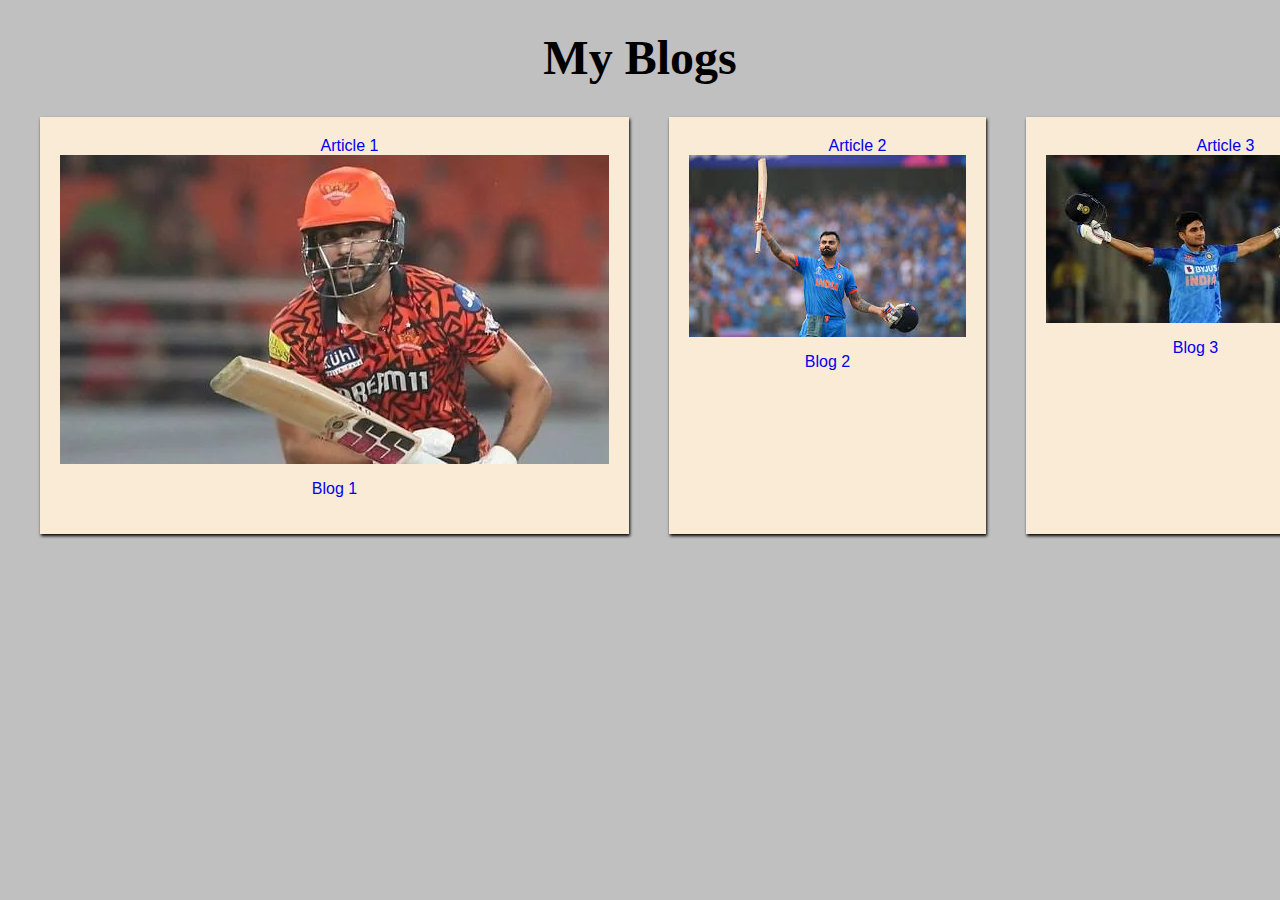
<file: index.html>
<html lang="en">
<head>
    <meta charset="UTF-8">
    <meta name="viewport" content="width=device-width, initial-scale=1.0">
    <title>Document</title>
    <link rel="stylesheet" href="style.css"> 
</head>
<body> 
<header>
 <h1>My Blogs</h1>
</header> 
<main>
    <article> <a href="blog1.html"> Article 1
        <img src="images/image1.jpg">
        <p> Blog 1</p>
    </article>
    <article><a href="blog2.html">Article 2
        <img src="images/image2.jpg">
        <p>Blog 2</p>
    </article>
    <article><a href="blog3.html">Article 3
        <img src="images/image3.jpg">
        <p> Blog 3</p>
    </article>
</main>
</body>
</html>
</file>
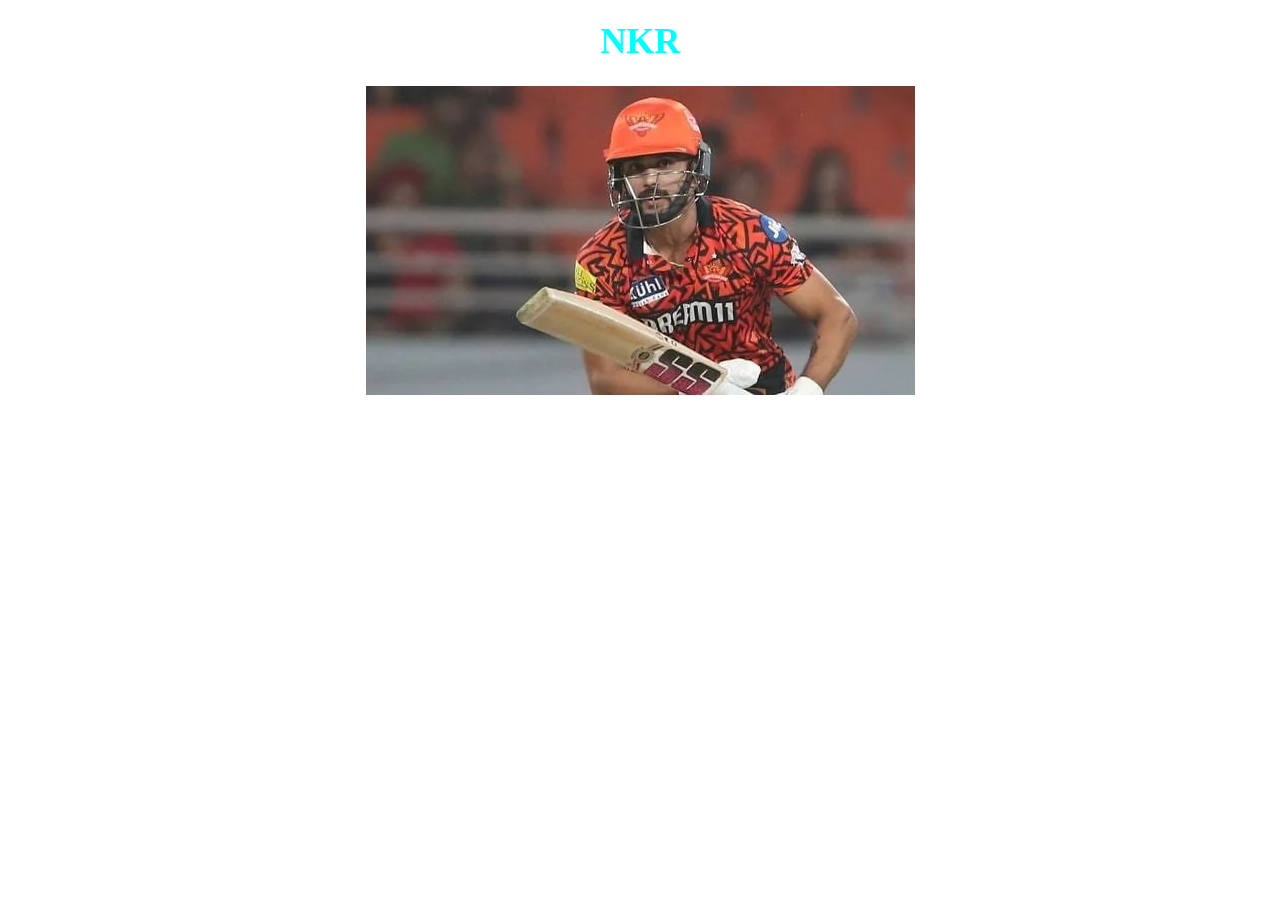
<file: blog1.html>
<html lang="en">
<head>
    <meta charset="UTF-8">
    <meta name="viewport" content="width=device-width, initial-scale=1.0">
    <title>Document</title>
    <link rel="stylesheet" href="blog.css">
</head>
<body>
    <header>
        <h1>NKR</h1>
        </header>
        <img src="images/image1.jpg">
    

        
</body>
</html>
</file>
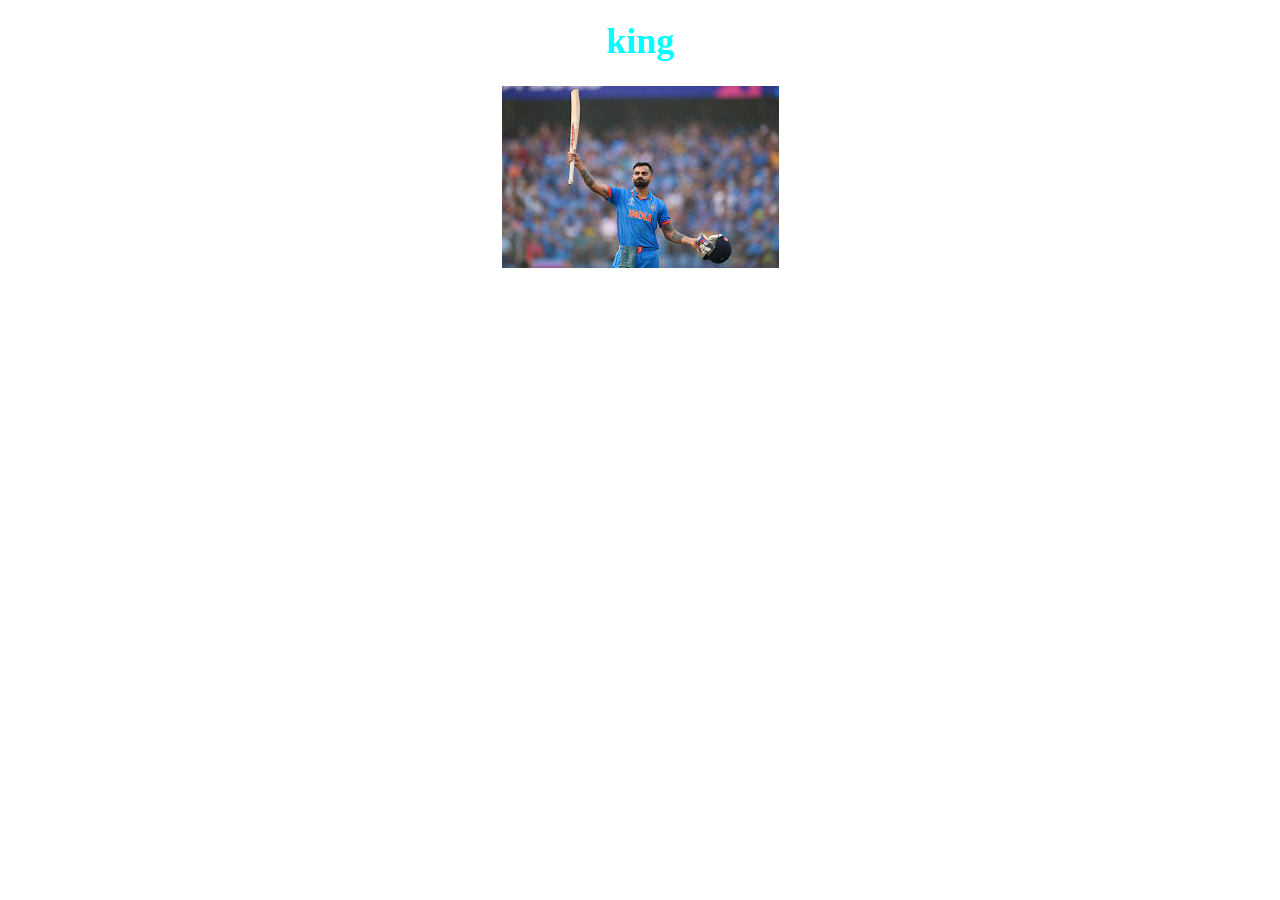
<file: blog2.html>
<html lang="en">
<head>
    <meta charset="UTF-8">
    <meta name="viewport" content="width=device-width, initial-scale=1.0">
    <title>Document</title>
    <link rel="stylesheet" href="blog.css">
</head>
<body>
    <header>
        <h1>king</h1>
        </header> 
        <img src="images/image2.jpg" > 
</body>
</html>
</file>
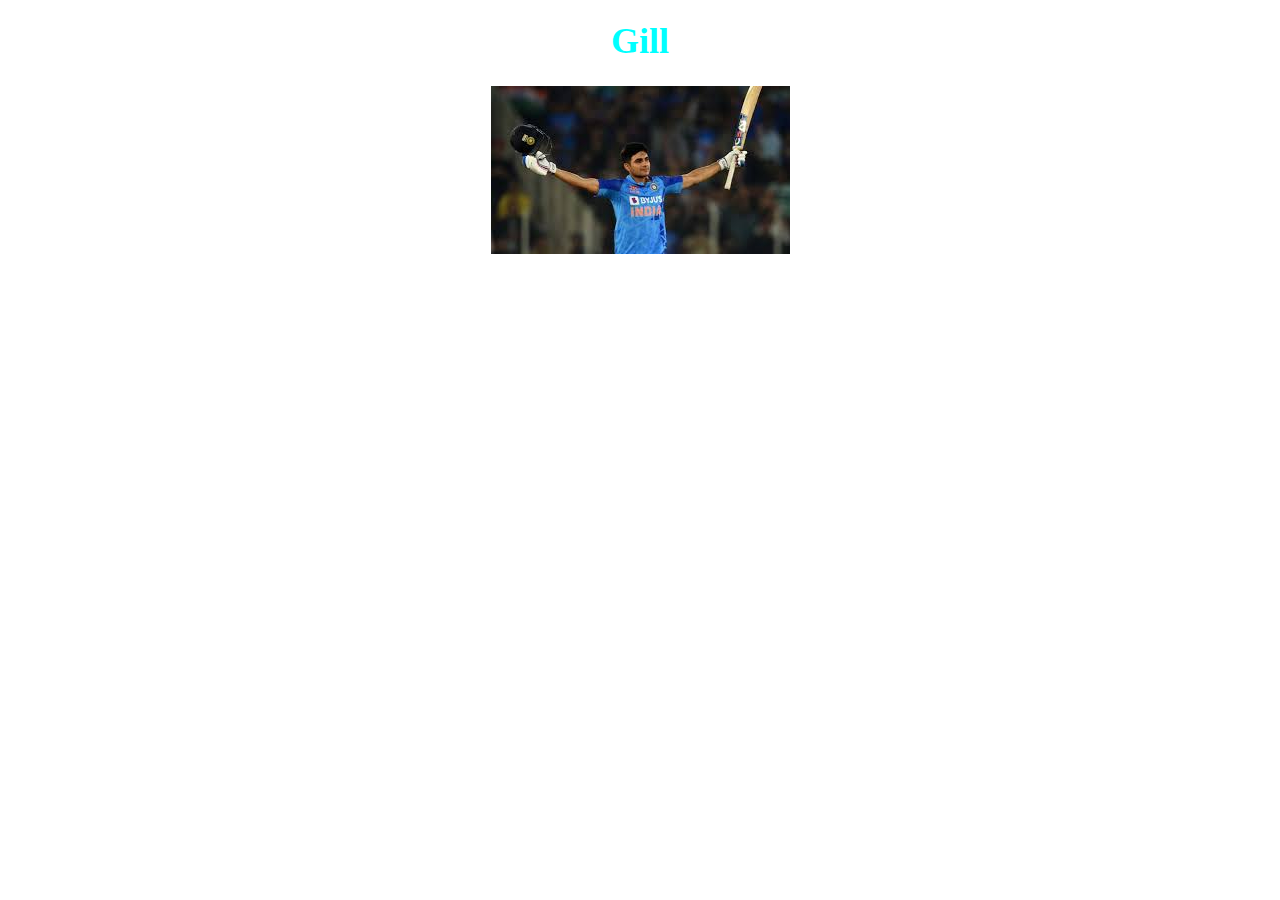
<file: blog3.html>
<html lang="en">
<head>
    <meta charset="UTF-8">
    <meta name="viewport" content="width=device-width, initial-scale=1.0">
    <title>Document</title>
    <link rel="stylesheet" href="blog.css">
</head>
<body>
    <header>
        <h1>Gill</h1>
        </header>
        <img src="images/image3.jpg" >
</body>
</html>
</file>
<file: style.css>
body{
    justify-content: center;
    margin: 10px;
    background-color:silver;
    padding: 20px;
    border: 10px;
}
header{
    text-align: center;
    font-size: x-large;
    font-family: 'Times New Roman', Times, serif;
    text-shadow: 2px;
    
}
main{

display: flex;
gap: 20px;
margin: 10px;
}
article{
    background-color: antiquewhite;
    padding: 20px;
    border-radius: lightblue;
    box-shadow: 1px 2px 3px;

}
article a{
    text-decoration: none;
    font-family: 'Lucida Sans', 'Lucida Sans Regular', 'Lucida Grande', 'Lucida Sans Unicode', Geneva, Verdana, sans-serif;
    text-align: center;
    justify-content: center;
    padding-left: 30px;
    border-radius: 30px;
}

main,section{
    text-align: center;
}
h1:hover{
    color:purple;
}
</file>
<file: blog.css>
header{
    text-align: center;
    font-size: large;
    color: aqua;
    justify-items: center;
    
}
main{
    width: 50%;
    margin: 0;
    justify-items: center;
    
}
body{
    margin: 0;
    padding: 20px;
    text-align: center;
    justify-content: center;
}
h1:hover{
    color:palegreen;
}
</file>
